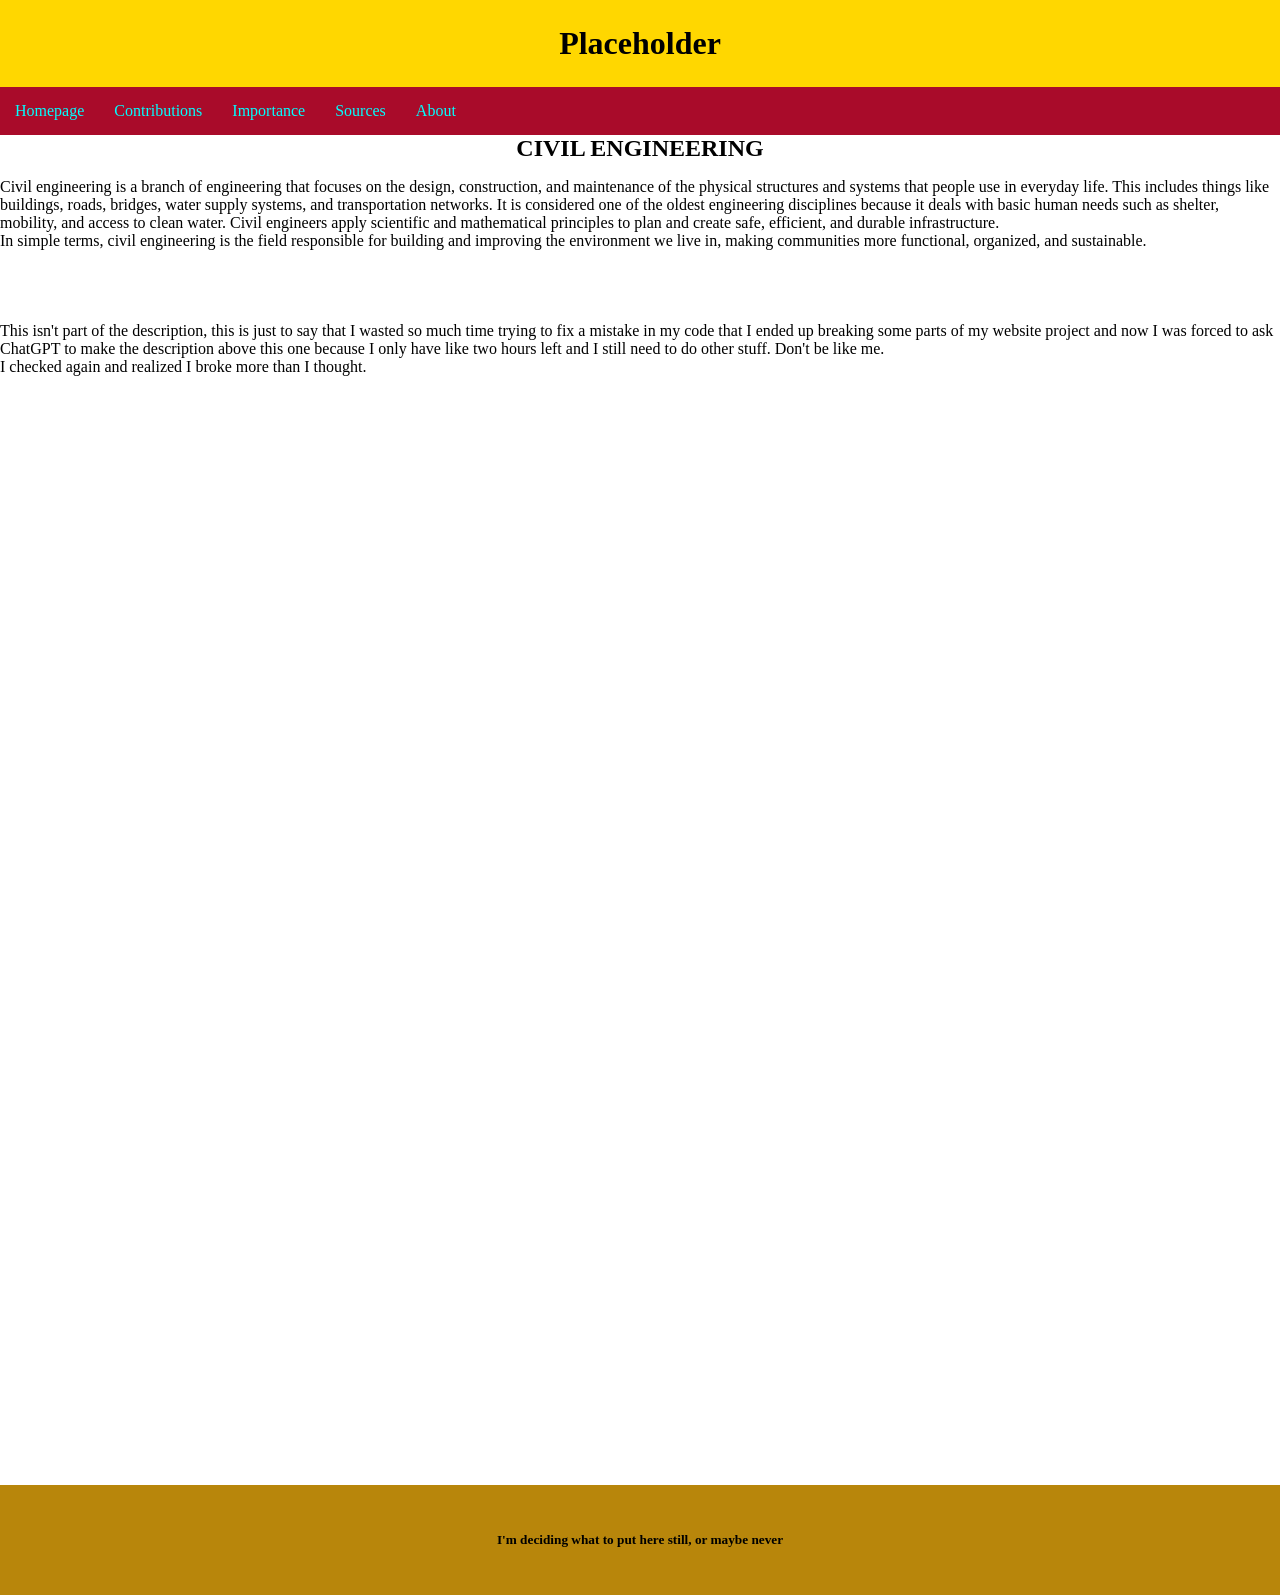
<file: index.html>
<!DOCTYPE html>
<html lang="en">
<head>
    <meta charset="UTF-8">
    <meta name="viewport" content="width=device-width, initial-scale=1.0">
    <title>The Contributions of Civil Engineering and Its Importance to Society</title>
    <link rel="stylesheet" href="style.css">
</head>
<body>
    
   <h1>Placeholder</h1>
   <nav class="navbar">
    <ul>
        <li><a href="index.html">Homepage</a></li>
        <li><a href="/Pages/contribution.html">Contributions</a></li>
        <li><a href="/Pages/importance.html">Importance</a></li>
        <li><a href="/Pages/sourcelinks.html">Sources</a></li>
        <li><a href="/Pages/about.html">About</a></li>
    </ul>
   </nav>

   <main>
    <h2 id="content">CIVIL ENGINEERING</h2>
    <p id="content">Civil engineering is a branch of engineering that focuses on the design, construction, and maintenance of the physical structures and systems that people use in everyday life. This includes things like buildings, roads, bridges, water supply systems, and transportation networks.
It is considered one of the oldest engineering disciplines because it deals with basic human needs such as shelter, mobility, and access to clean water. Civil engineers apply scientific and mathematical principles to plan and create safe, efficient, and durable infrastructure.
<br>
In simple terms, civil engineering is the field responsible for building and improving the environment we live in, making communities more functional, organized, and sustainable.
<br>
<br>
<br>
<br>
<br>
This isn't part of the description, this is just to say that I wasted so much time trying to fix a mistake in my code that I ended up breaking some parts of my website project and now I was forced to ask ChatGPT to make the description above this one because I only have like two hours left and I still need to do other stuff. Don't be like me.
<br>I checked again and realized I broke more than I thought.
</p>
   </main>
   <footer>
    <h5>I'm deciding what to put here still, or maybe never</h5>
   </footer>
<script src="index.js"></script>
</body>
</html>
</file>
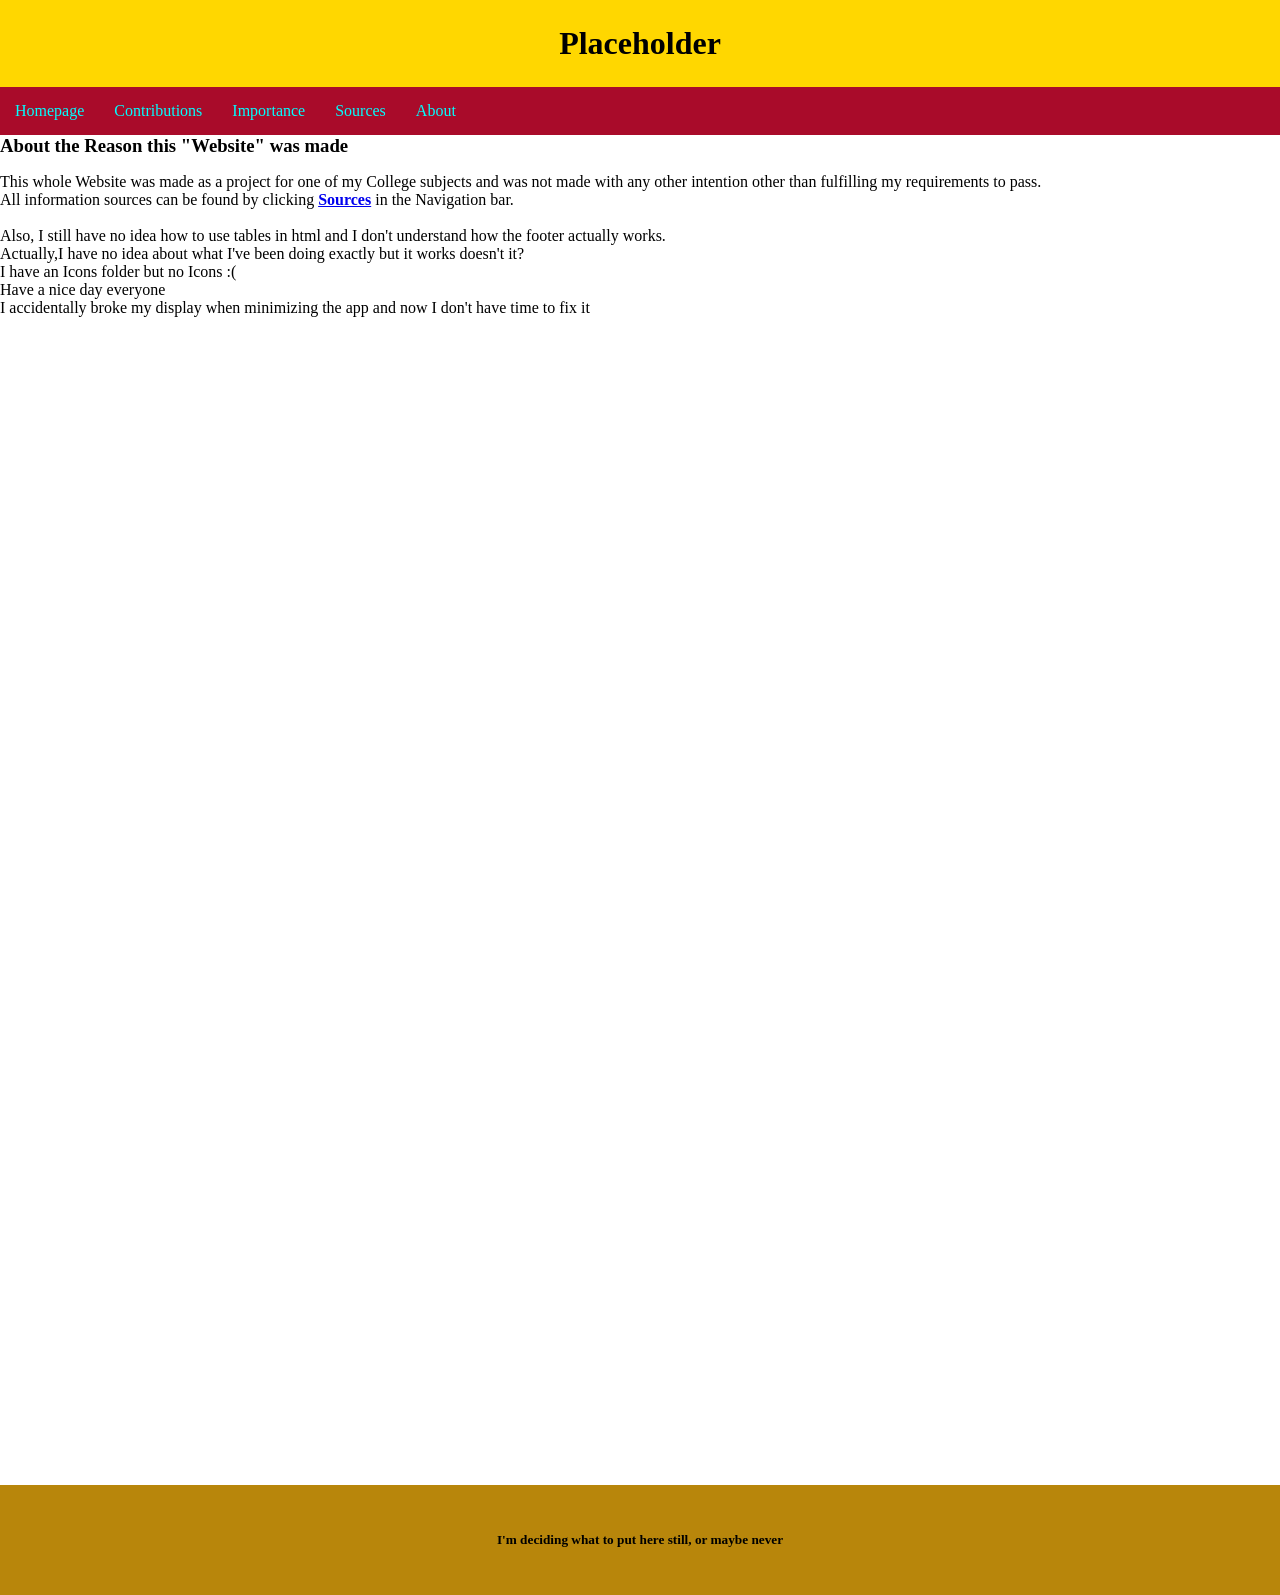
<file: Pages/about.html>
<!DOCTYPE html>
<html lang="en">
<head>
    <meta charset="UTF-8">
    <meta name="viewport" content="width=device-width, initial-scale=1.0">
    <title>The Contributions of Civil Engineering and Its Importance to Society</title>
    <link rel="stylesheet" href="/style.css">
</head>
<body>
    
   <h1>Placeholder</h1>
   <nav class="navbar">
    <ul>
        <li><a href="/index.html">Homepage</a></li>
        <li><a href="/Pages/contribution.html">Contributions</a></li>
        <li><a href="/Pages/importance.html">Importance</a></li>
        <li><a href="/Pages/sourcelinks.html">Sources</a></li>
        <li><a href="/Pages/about.html">About</a></li>
    </ul>
   </nav>

   <main>
    <h3 id="content">About the Reason this "Website" was made</h3>
    <p id="content">This whole Website was made as a project for one of my College subjects and was not made with any other intention other than fulfilling my requirements to pass.
        <br>
        All information sources can be found by clicking <b><a href="/Pages/why.html">Sources</a></b> in the Navigation bar.
        <br>
        <br>
        Also, I still have no idea how to use tables in html and I don't understand how the footer actually works.
        <br>
        Actually,I have no idea about what I've been doing exactly but it works doesn't it?
        <br>
        I have an Icons folder but no Icons :(
        <br>
        Have a nice day everyone
        <br>
        I accidentally broke my display when minimizing the app and now I don't have time to fix it
    </p>
   </main>
   <footer>
    <h5>I'm deciding what to put here still, or maybe never</h5>
   </footer>
<script src="/index.js"></script>
</body>
</html>
</file>
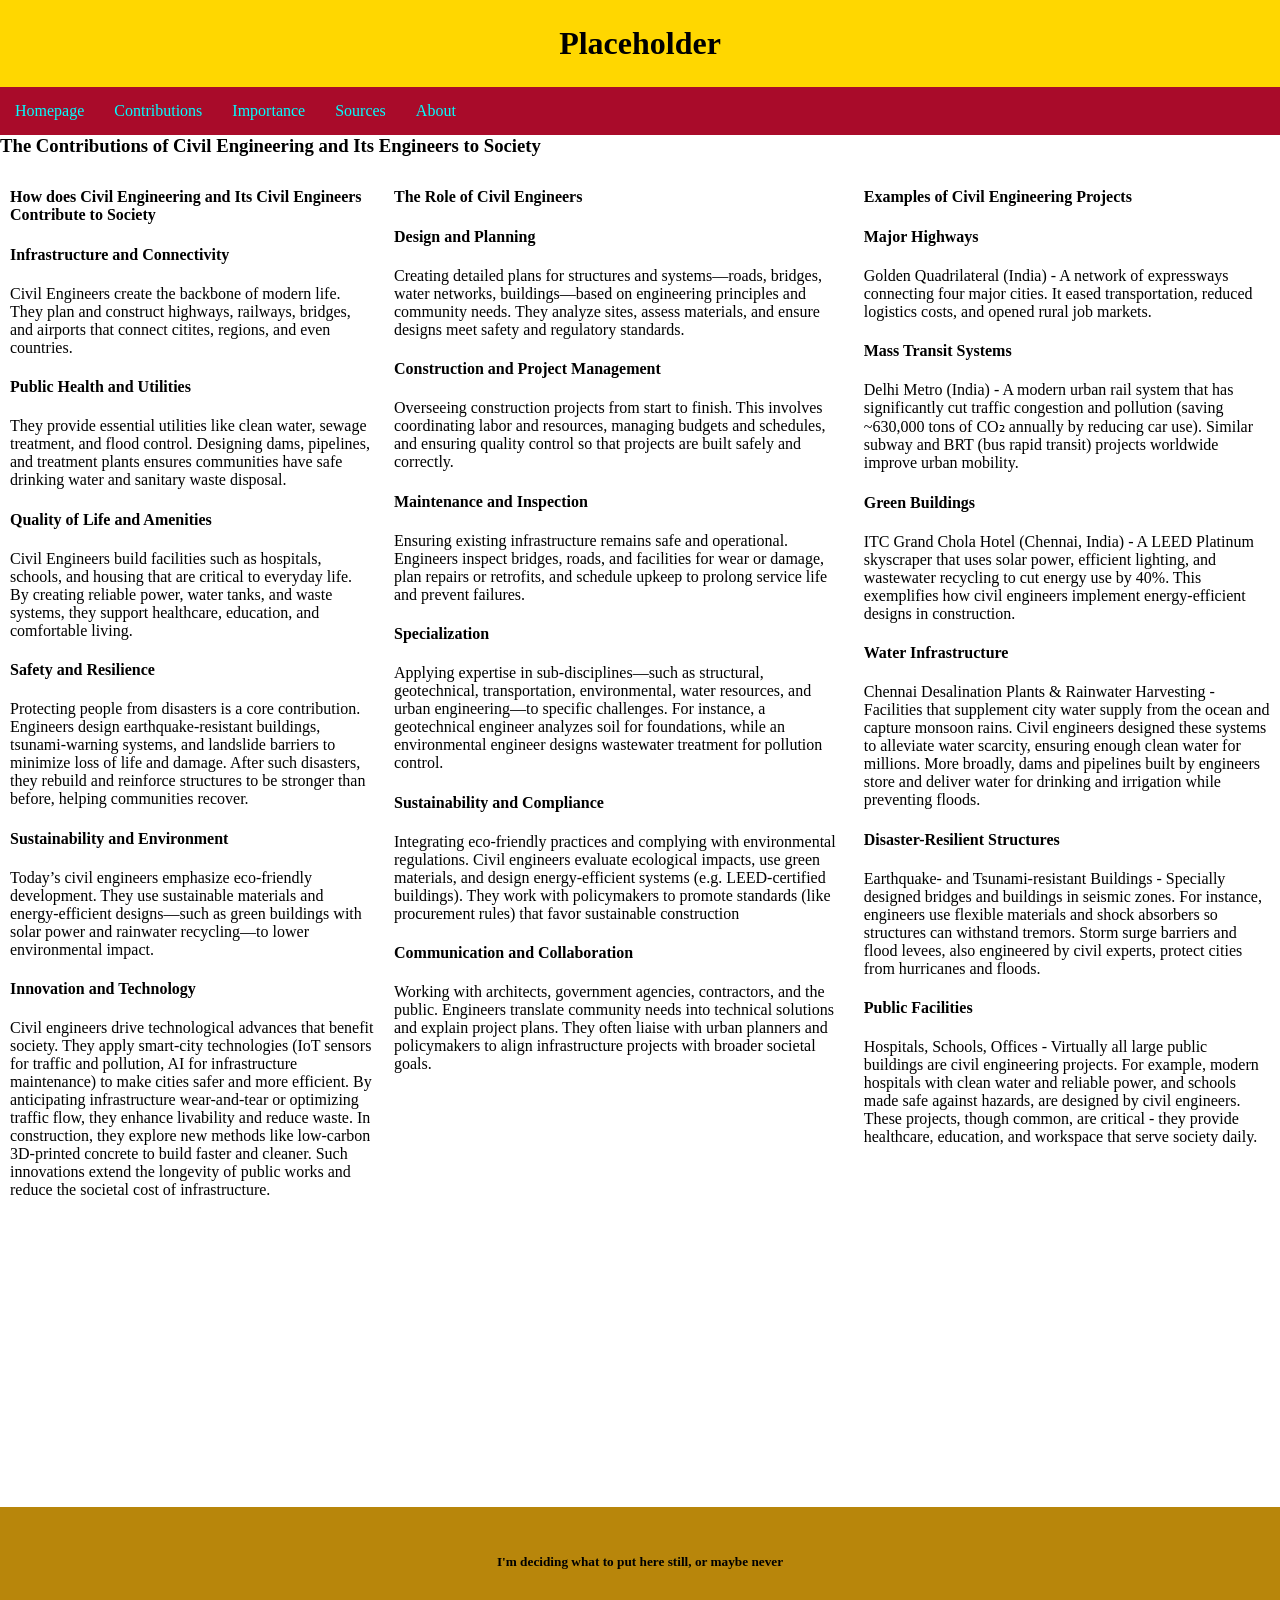
<file: Pages/contribution.html>
<!DOCTYPE html>
<html lang="en">
<head>
    <meta charset="UTF-8">
    <meta name="viewport" content="width=device-width, initial-scale=1.0">
    <title>The Contributions of Civil Engineering and Its Importance to Society</title>
    <link rel="stylesheet" href="/style.css">
</head>
<body>
    
   <h1>Placeholder</h1>
   <nav class="navbar">
    <ul>
        <li><a href="/index.html">Homepage</a></li>
        <li><a href="/Pages/contribution.html">Contributions</a></li>
        <li><a href="/Pages/importance.html">Importance</a></li>
        <li><a href="/Pages/sourcelinks.html">Sources</a></li>
        <li><a href="/Pages/about.html">About</a></li>
    </ul>
   </nav>

   <main>
    <h3 id="content">The Contributions of Civil Engineering and Its Engineers to Society</h3>

    <section>
    <h4 id="content">How does Civil Engineering and Its Civil Engineers Contribute to Society</h4>
    <div class="dropdown">
        <h4 id="content">Infrastructure and Connectivity</h4>
        <div class="contentdrop">
            <p id="content">Civil Engineers create the backbone of modern life. They plan and construct highways, railways, bridges, and airports that connect citites, regions, and even countries.</p>
        </div>
        <h4 id="content">Public Health and Utilities</h4>
        <div class="contentdrop">
            <p id="content">They provide essential utilities like clean water, sewage treatment, and flood control. Designing dams, pipelines, and treatment plants ensures communities have safe drinking water and sanitary waste disposal.</p>
        </div>
        <h4 id="content">Quality of Life and Amenities</h4>
        <div class="contentdrop">
            <p id="content">Civil Engineers build facilities such as hospitals, schools, and housing that are critical to everyday life. By creating reliable power, water tanks, and waste systems, they support healthcare, education, and comfortable living.</p>
        </div>
        <h4 id="content">Safety and Resilience</h4>
        <div class="contentdrop">
            <p id="content">Protecting people from disasters is a core contribution. Engineers design earthquake-resistant buildings, tsunami-warning systems, and landslide barriers to minimize loss of life and damage. After such disasters, they rebuild and reinforce structures to be stronger than before, helping communities recover.</p>
        </div>
        <h4 id="content">Sustainability and Environment</h4>
        <div class="contentdrop">
            <p id="content">Today’s civil engineers emphasize eco-friendly development. They use sustainable materials and energy-efficient designs—such as green buildings with solar power and rainwater recycling—to lower environmental impact. </p>
        </div>
        <h4 id="content">Innovation and Technology</h4>
        <div class="contentdrop">
            <p id="content">Civil engineers drive technological advances that benefit society. They apply smart-city technologies (IoT sensors for traffic and pollution, AI for infrastructure maintenance) to make cities safer and more efficient. By anticipating infrastructure wear-and-tear or optimizing traffic flow, they enhance livability and reduce waste. In construction, they explore new methods like low-carbon 3D-printed concrete to build faster and cleaner. Such innovations extend the longevity of public works and reduce the societal cost of infrastructure.</p>
        </div>
    </div>
    </section>

    <aside>
        <h4 id="content">The Role of Civil Engineers</h4>
       <h4 id="content">Design and Planning</h4>
        <div class="contentdrop">
            <p id="content">Creating detailed plans for structures and systems—roads, bridges, water networks, buildings—based on engineering principles and community needs. They analyze sites, assess materials, and ensure designs meet safety and regulatory standards.</p>
        </div>
        <h4 id="content">Construction and Project Management</h4>
        <div class="contentdrop">
            <p id="content">Overseeing construction projects from start to finish. This involves coordinating labor and resources, managing budgets and schedules, and ensuring quality control so that projects are built safely and correctly.</p>
        <h4 id="content">Maintenance and Inspection</h4>
        <div class="contentdrop">
            <p id="content">Ensuring existing infrastructure remains safe and operational. Engineers inspect bridges, roads, and facilities for wear or damage, plan repairs or retrofits, and schedule upkeep to prolong service life and prevent failures.</p>
        </div>
        <h4 id="content">Specialization</h4>
        <div class="contentdrop">
            <p id="content">Applying expertise in sub-disciplines—such as structural, geotechnical, transportation, environmental, water resources, and urban engineering—to specific challenges. For instance, a geotechnical engineer analyzes soil for foundations, while an environmental engineer designs wastewater treatment for pollution control.</p>
        <h4 id="content">Sustainability and Compliance</h4>
        <div class="contentdrop">
            <p id="content">Integrating eco-friendly practices and complying with environmental regulations. Civil engineers evaluate ecological impacts, use green materials, and design energy-efficient systems (e.g. LEED-certified buildings). They work with policymakers to promote standards (like procurement rules) that favor sustainable construction</p>
        </div>
        <h4 id="content">Communication and Collaboration</h4>
        <div class="contentdrop">
            <p id="content">Working with architects, government agencies, contractors, and the public. Engineers translate community needs into technical solutions and explain project plans. They often liaise with urban planners and policymakers to align infrastructure projects with broader societal goals.</p>
        </div>
    </div>
    </aside>

    <article>
        <h4 id="content">Examples of Civil Engineering Projects</h4>
        <h4 id="content">Major Highways</h4>
        <div class="contentdrop">
            <p id="content">Golden Quadrilateral (India) - A network of expressways connecting four major cities. It eased transportation, reduced logistics costs, and opened rural job markets.</p>
        </div>
        <h4 id="content">Mass Transit Systems</h4>
        <div class="contentdrop">
            <p id="content">Delhi Metro (India) - A modern urban rail system that has significantly cut traffic congestion and pollution (saving ~630,000 tons of CO₂ annually by reducing car use). Similar subway and BRT (bus rapid transit) projects worldwide improve urban mobility.

        <h4 id="content">Green Buildings</h4> 
        <p id="content">ITC Grand Chola Hotel (Chennai, India) - A LEED Platinum skyscraper that uses solar power, efficient lighting, and wastewater recycling to cut energy use by 40%. This exemplifies how civil engineers implement energy-efficient designs in construction.</p>
        </div>
        <h4 id="content">Water Infrastructure</h4>
        <p id="content">Chennai Desalination Plants & Rainwater Harvesting - Facilities that supplement city water supply from the ocean and capture monsoon rains. Civil engineers designed these systems to alleviate water scarcity, ensuring enough clean water for millions. More broadly, dams and pipelines built by engineers store and deliver water for drinking and irrigation while preventing floods.</p>
         <h4 id="content">Disaster-Resilient Structures</h4>
        <p id="content">Earthquake- and Tsunami-resistant Buildings - Specially designed bridges and buildings in seismic zones. For instance, engineers use flexible materials and shock absorbers so structures can withstand tremors. Storm surge barriers and flood levees, also engineered by civil experts, protect cities from hurricanes and floods.</p>
         <h4 id="content">Public Facilities</h4>
        <p id="content">Hospitals, Schools, Offices - Virtually all large public buildings are civil engineering projects. For example, modern hospitals with clean water and reliable power, and schools made safe against hazards, are designed by civil engineers. These projects, though common, are critical - they provide healthcare, education, and workspace that serve society daily.</p>
    </article>

   </main>
   <footer>
    <h5>I'm deciding what to put here still, or maybe never</h5>
   </footer>
   <script src="/index.js"></script>
</body>
</html>
</file>
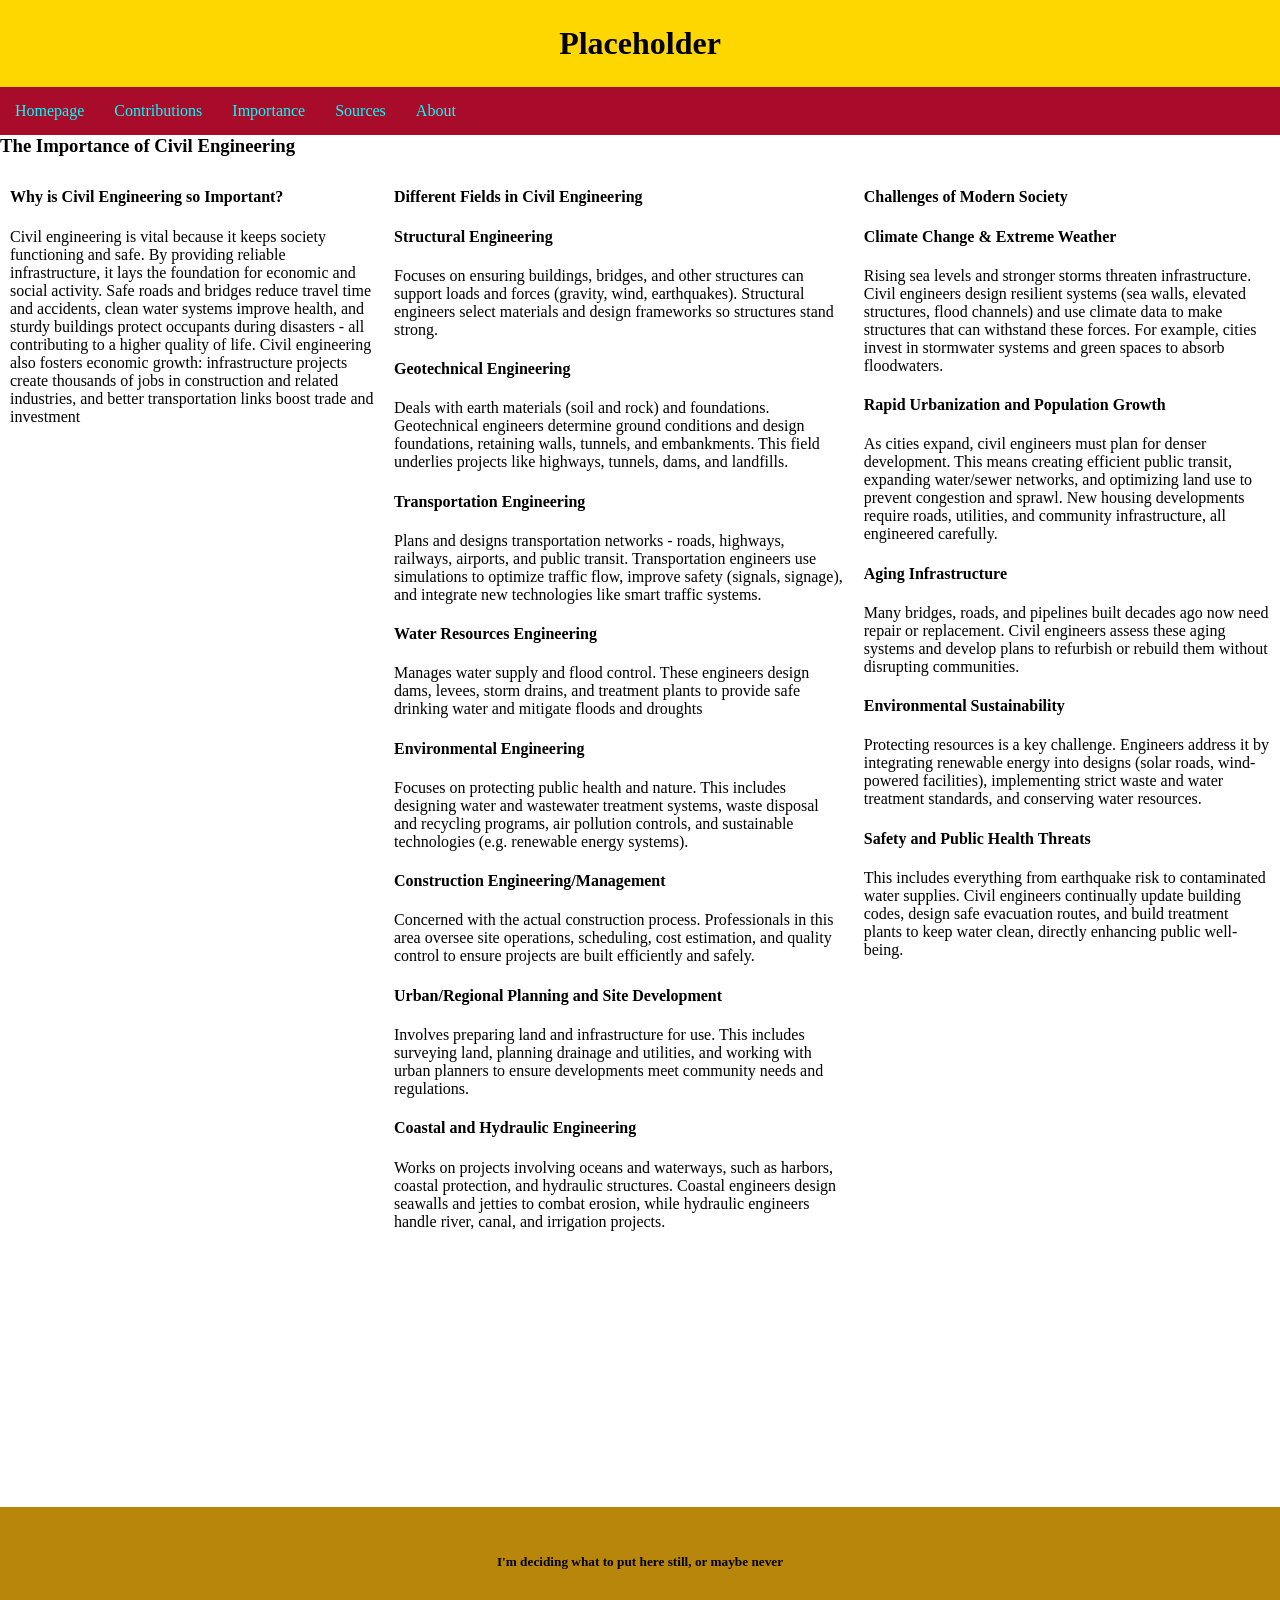
<file: Pages/importance.html>
<!DOCTYPE html>
<html lang="en">
<head>
    <meta charset="UTF-8">
    <meta name="viewport" content="width=device-width, initial-scale=1.0">
    <title>The Contributions of Civil Engineering and Its Importance to Society</title>
    <link rel="stylesheet" href="/style.css">
</head>
<body>
    
   <h1>Placeholder</h1>
   <nav class="navbar">
    <ul>
        <li><a href="/index.html">Homepage</a></li>
        <li><a href="/Pages/contribution.html">Contributions</a></li>
        <li><a href="/Pages/importance.html">Importance</a></li>
        <li><a href="/Pages/sourcelinks.html">Sources</a></li>
        <li><a href="/Pages/about.html">About</a></li>
    </ul>
   </nav>

   <main>
    <h3 id="content">The Importance of Civil Engineering</h3>
    
    <section>
    <h4 id="content">Why is Civil Engineering so Important?</h4>
    <p id="content">Civil engineering is vital because it keeps society functioning and safe. By providing reliable infrastructure, it lays the foundation for economic and social activity. Safe roads and bridges reduce travel time and accidents, clean water systems improve health, and sturdy buildings protect occupants during disasters - all contributing to a higher quality of life. Civil engineering also fosters economic growth: infrastructure projects create thousands of jobs in construction and related industries, and better transportation links boost trade and investment</p>
    </section>

    <aside>
     <h4 id="content">Different Fields in Civil Engineering</h4>
     <h4 id="content">Structural Engineering</h4>
    <p id="content">Focuses on ensuring buildings, bridges, and other structures can support loads and forces (gravity, wind, earthquakes). Structural engineers select materials and design frameworks so structures stand strong.</p>
    <h4 id="content">Geotechnical Engineering</h4>
    <p id="content">Deals with earth materials (soil and rock) and foundations. Geotechnical engineers determine ground conditions and design foundations, retaining walls, tunnels, and embankments. This field underlies projects like highways, tunnels, dams, and landfills.</p>
    <h4 id="content">Transportation Engineering</h4>
    <p id="content">Plans and designs transportation networks - roads, highways, railways, airports, and public transit. Transportation engineers use simulations to optimize traffic flow, improve safety (signals, signage), and integrate new technologies like smart traffic systems.</p>
    <h4 id="content">Water Resources Engineering</h4>
    <p id="content">Manages water supply and flood control. These engineers design dams, levees, storm drains, and treatment plants to provide safe drinking water and mitigate floods and droughts</p>
    <h4 id="content">Environmental Engineering</h4>
    <p id="content">Focuses on protecting public health and nature. This includes designing water and wastewater treatment systems, waste disposal and recycling programs, air pollution controls, and sustainable technologies (e.g. renewable energy systems).</p>
    <h4 id="content">Construction Engineering/Management</h4>
    <p id="content">Concerned with the actual construction process. Professionals in this area oversee site operations, scheduling, cost estimation, and quality control to ensure projects are built efficiently and safely.</p>
    <h4 id="content">Urban/Regional Planning and Site Development</h4>
    <p id="content">Involves preparing land and infrastructure for use. This includes surveying land, planning drainage and utilities, and working with urban planners to ensure developments meet community needs and regulations.</p>
    <h4 id="content">Coastal and Hydraulic Engineering</h4>
    <p id="content">Works on projects involving oceans and waterways, such as harbors, coastal protection, and hydraulic structures. Coastal engineers design seawalls and jetties to combat erosion, while hydraulic engineers handle river, canal, and irrigation projects.</p>
    </aside>

    <article>
    <h4 id="content">Challenges of Modern Society</h4>
    <h4 id="content">Climate Change & Extreme Weather</h4>
    <p id="content">Rising sea levels and stronger storms threaten infrastructure. Civil engineers design resilient systems (sea walls, elevated structures, flood channels) and use climate data to make structures that can withstand these forces. For example, cities invest in stormwater systems and green spaces to absorb floodwaters.</p>
    <h4 id="content">Rapid Urbanization and Population Growth</h4>
    <p id="content">As cities expand, civil engineers must plan for denser development. This means creating efficient public transit, expanding water/sewer networks, and optimizing land use to prevent congestion and sprawl. New housing developments require roads, utilities, and community infrastructure, all engineered carefully.</p>
    <h4 id="content">Aging Infrastructure</h4>
    <p id="content">Many bridges, roads, and pipelines built decades ago now need repair or replacement. Civil engineers assess these aging systems and develop plans to refurbish or rebuild them without disrupting communities.</p>
    <h4 id="content">Environmental Sustainability</h4>
    <p id="content">Protecting resources is a key challenge. Engineers address it by integrating renewable energy into designs (solar roads, wind-powered facilities), implementing strict waste and water treatment standards, and conserving water resources.</p>
    <h4 id="content">Safety and Public Health Threats</h4>
    <p id="content">This includes everything from earthquake risk to contaminated water supplies. Civil engineers continually update building codes, design safe evacuation routes, and build treatment plants to keep water clean, directly enhancing public well-being.</p>
    </article>

   </main>
   <footer>
    <h5>I'm deciding what to put here still, or maybe never</h5>
   </footer>
<script src="/index.js"></script>
</body>
</html>
</file>
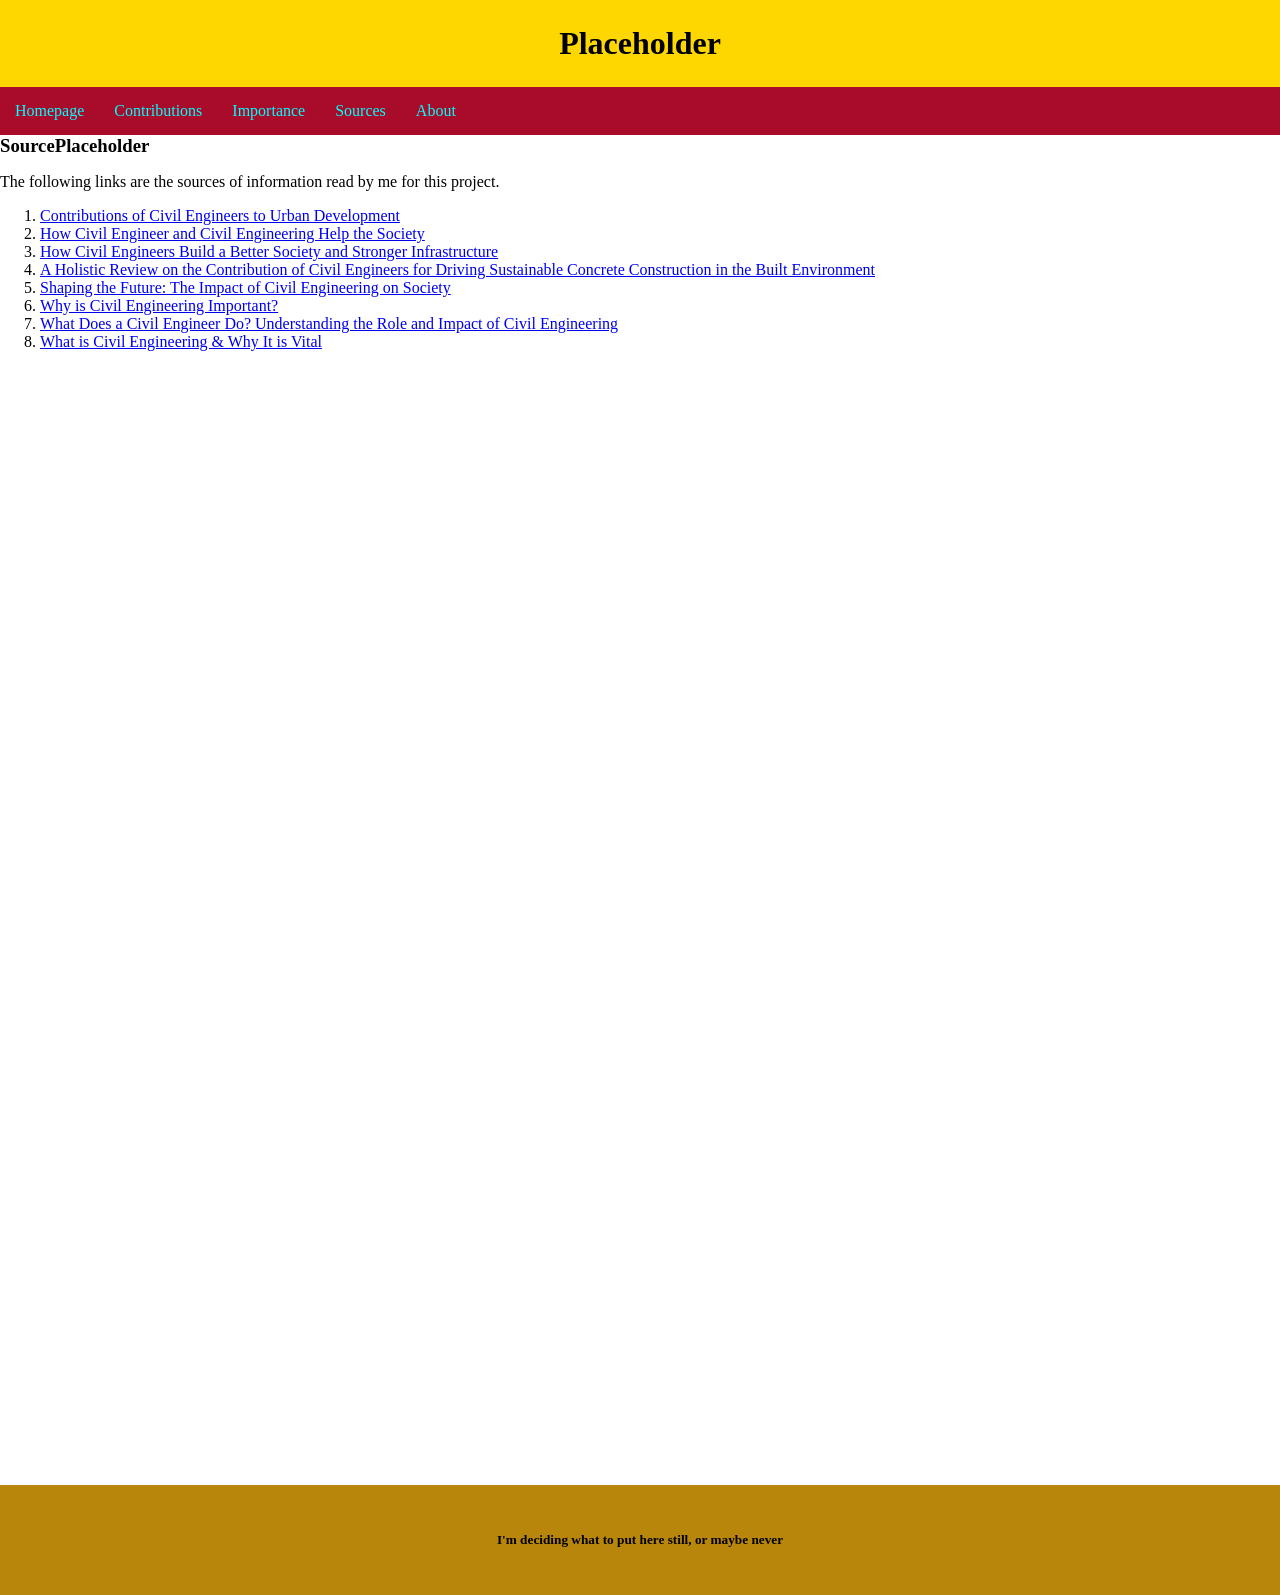
<file: Pages/sourcelinks.html>
<!DOCTYPE html>
<html lang="en">
<head>
    <meta charset="UTF-8">
    <meta name="viewport" content="width=device-width, initial-scale=1.0">
    <title>The Contributions of Civil Engineering and Its Importance to Society</title>
    <link rel="stylesheet" href="/style.css">
</head>
<body>
    
   <h1>Placeholder</h1>
   <nav class="navbar">
    <ul>
        <li><a href="/index.html">Homepage</a></li>
        <li><a href="/Pages/contribution.html">Contributions</a></li>
        <li><a href="/Pages/importance.html">Importance</a></li>
        <li><a href="/Pages/sourcelinks.html">Sources</a></li>
        <li><a href="/Pages/about.html">About</a></li>
    </ul>
   </nav>

   <main>
    <h3 id="content">SourcePlaceholder</h3>
    <p id="content">
        The following links are the sources of information read by me for this project.
        <ol id="content">
            <li><a href="https://mcl.edu.ph/contributions-of-civil-engineers-to-urban-development/">Contributions of Civil Engineers to Urban Development</a></li>
            <li><a href="https://engineeringcivil.org/articles/how-civil-engineer-civil-engineering-help-the-society/">How Civil Engineer and Civil Engineering Help the Society</a></li>
            <li><a href="https://drmcet.ac.in/latest-blog/how-cvil-engineers-build-a-better-society-and-stronger-infrastructure/">How Civil Engineers Build a Better Society and Stronger Infrastructure</a></li>
            <li><a href="https://www.sciencedirect.com/science/article/pii/S2666165923001552">A Holistic Review on the Contribution of Civil Engineers for Driving Sustainable Concrete Construction in the Built Environment</a></li>
            <li><a href="https://bettersworthandassociates.com/2024/11/shaping-the-future-the-impact-of-civil-engineering-on-society/">Shaping the Future: The Impact of Civil Engineering on Society</a></li>
            <li><a href="https://cypressei.com/engineering/why-is-civil-engineering-important/">Why is Civil Engineering Important?</a></li>
            <li><a href="https://protecnium.com/en/what-does-a-civil-engineer-do-understanding-the-role-and-impact-of-civil-engineering/">What Does a Civil Engineer Do? Understanding the Role and Impact of Civil Engineering</a></li>
            <li><a href="https://smokyhilleng.com/what-is-civil-engineering-why-its-vital/">What is Civil Engineering & Why It is Vital</a></li>
        </ol>
    </p>
   </main>
   <footer>
    <h5>I'm deciding what to put here still, or maybe never</h5>
   </footer>
<script src="/index.js"></script>
</body>
</html>
</file>
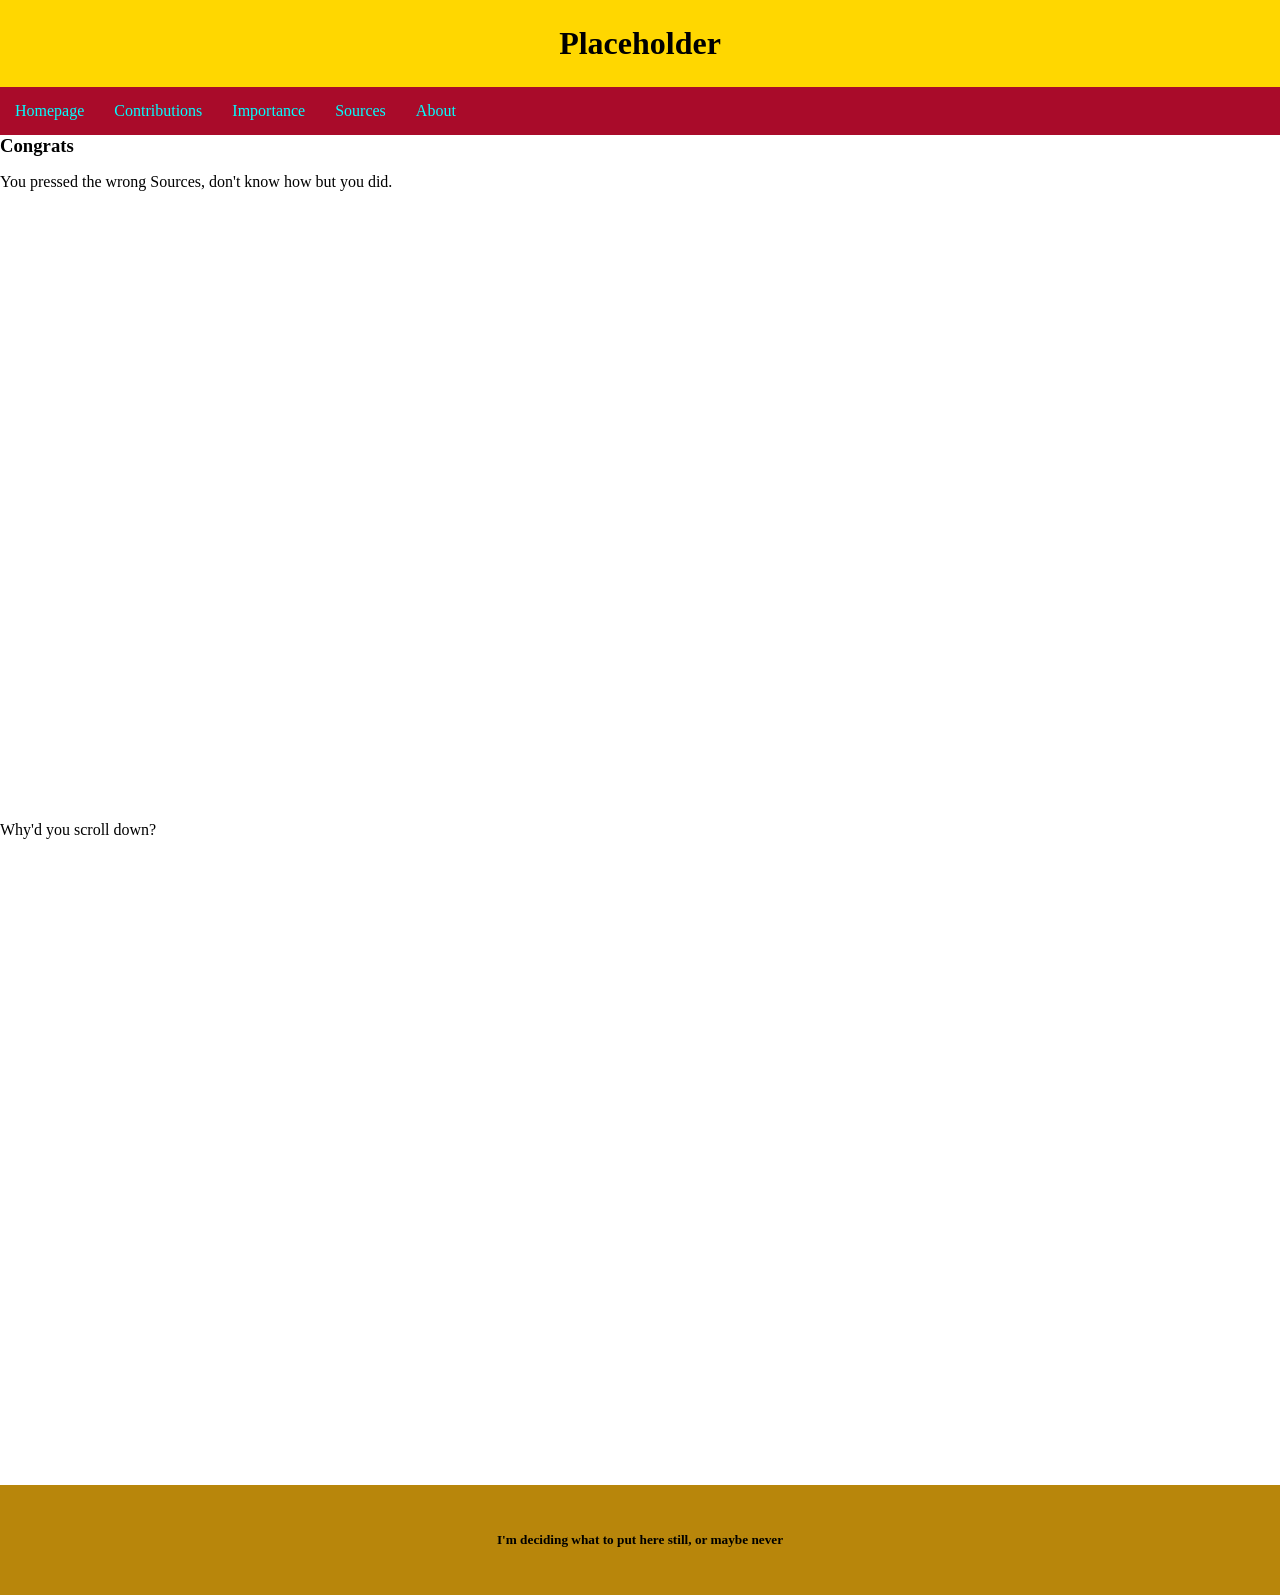
<file: Pages/why.html>
<!DOCTYPE html>
<html lang="en">
<head>
    <meta charset="UTF-8">
    <meta name="viewport" content="width=device-width, initial-scale=1.0">
    <title>The Contributions of Civil Engineering and Its Importance to Society</title>
    <link rel="stylesheet" href="/style.css">
</head>
<body>
    
   <h1>Placeholder</h1>
   <nav class="navbar">
    <ul>
        <li><a href="/index.html">Homepage</a></li>
        <li><a href="/Pages/contribution.html">Contributions</a></li>
        <li><a href="/Pages/importance.html">Importance</a></li>
        <li><a href="/Pages/sourcelinks.html">Sources</a></li>
        <li><a href="/Pages/about.html">About</a></li>
    </ul>
   </nav>

   <main>
    <h3 id="content">Congrats</h3>
    <p id="content">
        You pressed the wrong Sources, don't know how but you did.
        <br>
        <br>
        <br>
        <br>
        <br>
        <br>
        <br>
        <br>
        <br>
        <br>
        <br>
        <br>
        <br>
        <br>
        <br>
        <br>
        <br>
        <br>
        <br>
        <br>
        <br>
        <br>
        <br>
        <br>
        <br>
        <br>
        <br>
        <br>
        <br>
        <br>
        <br>
        <br>
        <br>
        <br>
        <br>
        <br>
        Why'd you scroll down?
    </p>
   </main>
   <footer>
    <h5>I'm deciding what to put here still, or maybe never</h5>
   </footer>
<script src="/index.js"></script>
</body>
</html>
</file>
<file: style.css>
*{
    box-sizing: border-box;
}
body{
    margin: 0px;
}
main{
    margin-left: 25px;
    margin-right: 25px;
}
h1{
    background-color: gold;
    text-align: center;
    padding: 25px;
    margin: 0px;
}
h3 {
    margin: 0px;
}
h2 {
    margin: 0px;
}
.navbar ul{
    list-style: none;
    background-color: rgb(169, 11, 42);
    padding: 0px;
    margin: 0px;
    overflow: hidden;
}
.navbar a{
    color: aqua;
    text-decoration: none;
    padding: 15px;
    display: block;
    text-align: center;
}
.navbar a:hover{
    background-color: rgb(208, 16, 55);
}
.navbar li{
    float: left;
}
h2{
    text-align: center;
}
footer{
    display: block;
    clear: both;
    background-color: darkgoldenrod;
    text-align: center;
    padding: 25px;
    margin: 0px;
}
aside{
    width: 36.7%;
    float: left;
    padding: 10px;
}
section{
    width: 30%;
    float: left;
    padding: 10px;
}
article{
    width: 33.3%;
    float: left;
    padding: 10px;
}
@media screen and (max-width:600px){
    aside, section, article{
        width: 100%;
    }
}

@keyframes colorchange
{
    0% {background: ivory;color: lightgrey;}
    33% {background: tan;color: lightgoldenrodyellow;}
    66% {background: lemonchiffon;color: beige;}
    100% {background: honeydew;color: ghostwhite;}
}
@-webkit-keyframes colorchange
{
     0% {background: ivory;color: lightgrey;}
    33% {background: tan;color: lightgoldenrodyellow;}
    66% {background: lemonchiffon;color: beige;}
    100% {background: honeydew;color: ghostwhite;}
}
main, section, article, aside {
    animation: colorchange 150s linear infinite; 
    -webkit-animation: colorchange 150s linear infinite;
    height: 150vh;
    margin: 0px;
}
#content {
    color: black;
}
</file>
